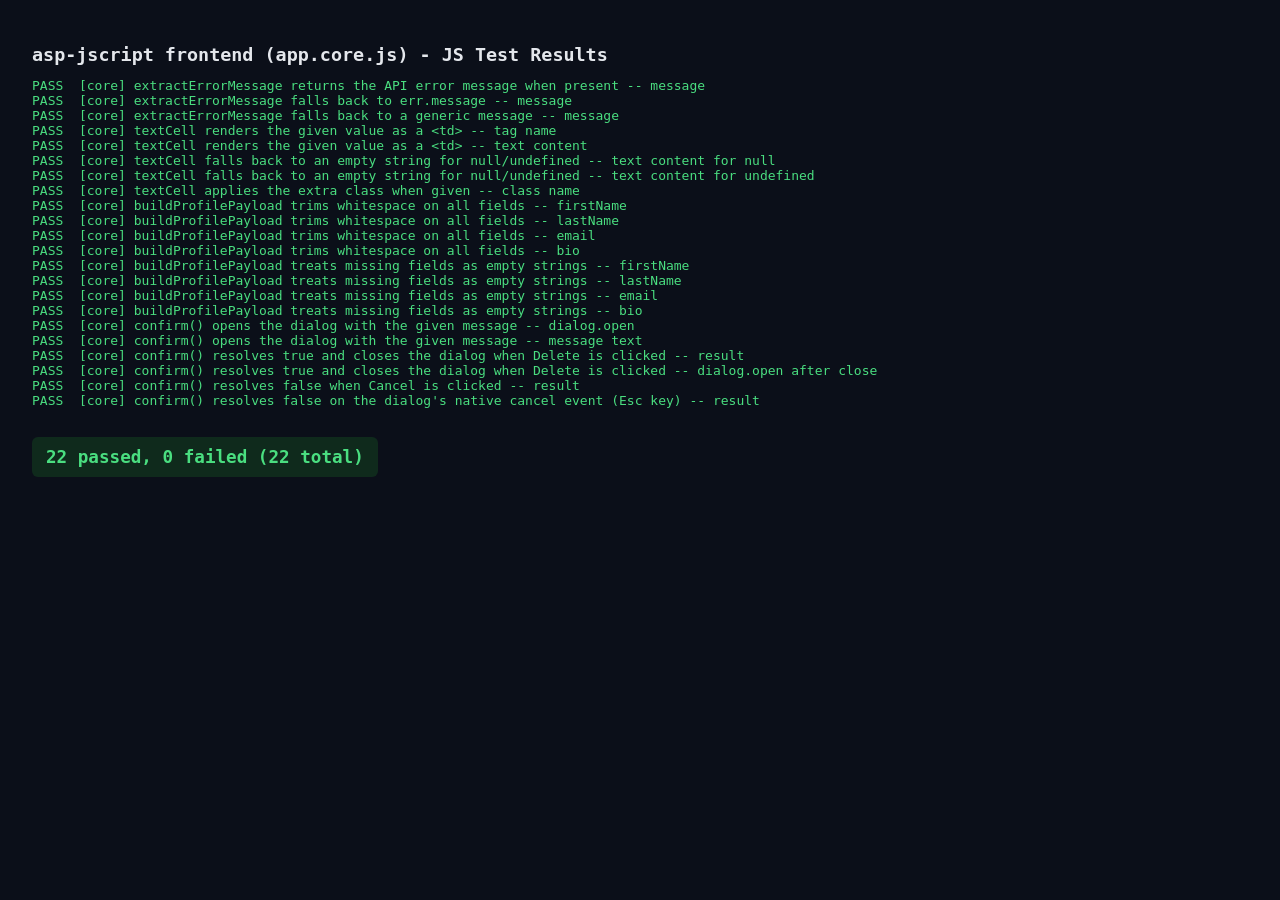
<file: asp-jscript/assets/tests.html>
<!DOCTYPE html>
<html lang="en">
<head>
<meta charset="UTF-8">
<title>JS Test Results</title>
<style>
	body {
		font-family: Consolas, Menlo, monospace;
		background: #0b0f19;
		color: #e4e7ec;
		padding: 24px;
	}
	h1 {
		font-size: 1.15rem;
	}
	.pass {
		color: #4ade80;
	}
	.fail {
		color: #f87171;
	}
	.summary {
		font-weight: bold;
		margin-top: 16px;
		font-size: 1.1rem;
		padding: 10px 14px;
		border-radius: 6px;
		display: inline-block;
	}
	.summary.pass {
		background: #0f2a1c;
	}
	.summary.fail {
		background: #3a1414;
	}
</style>
</head>
<body>
	<h1>asp-jscript frontend (app.core.js) - JS Test Results</h1>
	<div id="report">Running&hellip;</div>

	<!-- Real markup for runConfirmControllerTests() to drive - kept off the
	     visible page so a manual visit here doesn't flash a dialog, but
	     still a real connected <dialog> so showModal()/close() behave for real. -->
	<dialog id="testConfirmDialog" style="position: absolute; top: -9999px; left: -9999px;">
		<p id="testConfirmMessage"></p>
		<button type="button" id="testConfirmCancel">Cancel</button>
		<button type="button" id="testConfirmDelete">Delete</button>
	</dialog>

	<script src="testing.js"></script>
	<script src="app.core.js"></script>
	<script src="tests.core.js"></script>
</body>
</html>
</file>
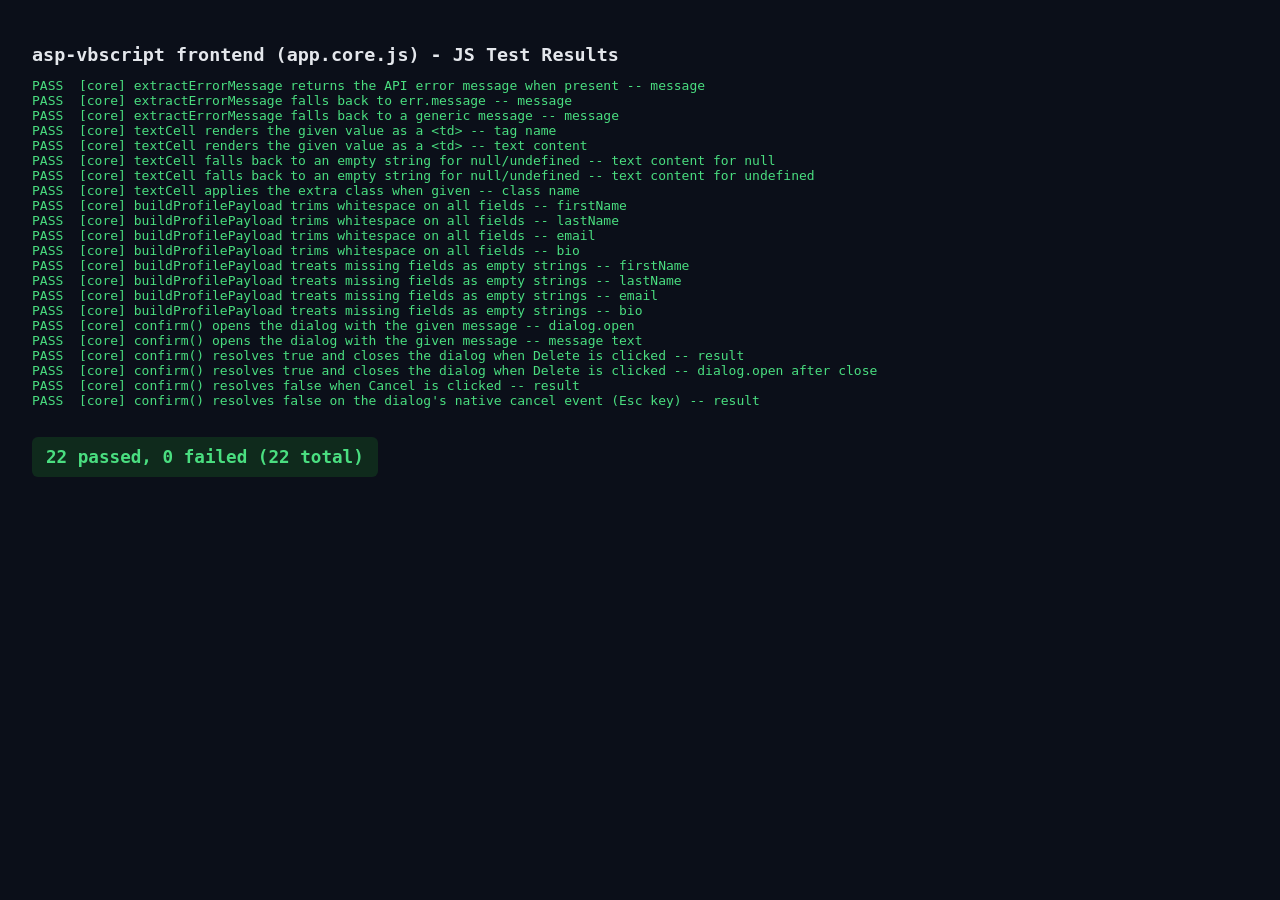
<file: asp-vbscript/assets/tests.html>
<!DOCTYPE html>
<html lang="en">
<head>
<meta charset="UTF-8">
<title>JS Test Results</title>
<style>
	body {
		font-family: Consolas, Menlo, monospace;
		background: #0b0f19;
		color: #e4e7ec;
		padding: 24px;
	}
	h1 {
		font-size: 1.15rem;
	}
	.pass {
		color: #4ade80;
	}
	.fail {
		color: #f87171;
	}
	.summary {
		font-weight: bold;
		margin-top: 16px;
		font-size: 1.1rem;
		padding: 10px 14px;
		border-radius: 6px;
		display: inline-block;
	}
	.summary.pass {
		background: #0f2a1c;
	}
	.summary.fail {
		background: #3a1414;
	}
</style>
</head>
<body>
	<h1>asp-vbscript frontend (app.core.js) - JS Test Results</h1>
	<div id="report">Running&hellip;</div>

	<!-- Real markup for runConfirmControllerTests() to drive - kept off the
	     visible page so a manual visit here doesn't flash a dialog, but
	     still a real connected <dialog> so showModal()/close() behave for real. -->
	<dialog id="testConfirmDialog" style="position: absolute; top: -9999px; left: -9999px;">
		<p id="testConfirmMessage"></p>
		<button type="button" id="testConfirmCancel">Cancel</button>
		<button type="button" id="testConfirmDelete">Delete</button>
	</dialog>

	<script src="testing.js"></script>
	<script src="app.core.js"></script>
	<script src="tests.core.js"></script>
</body>
</html>
</file>
